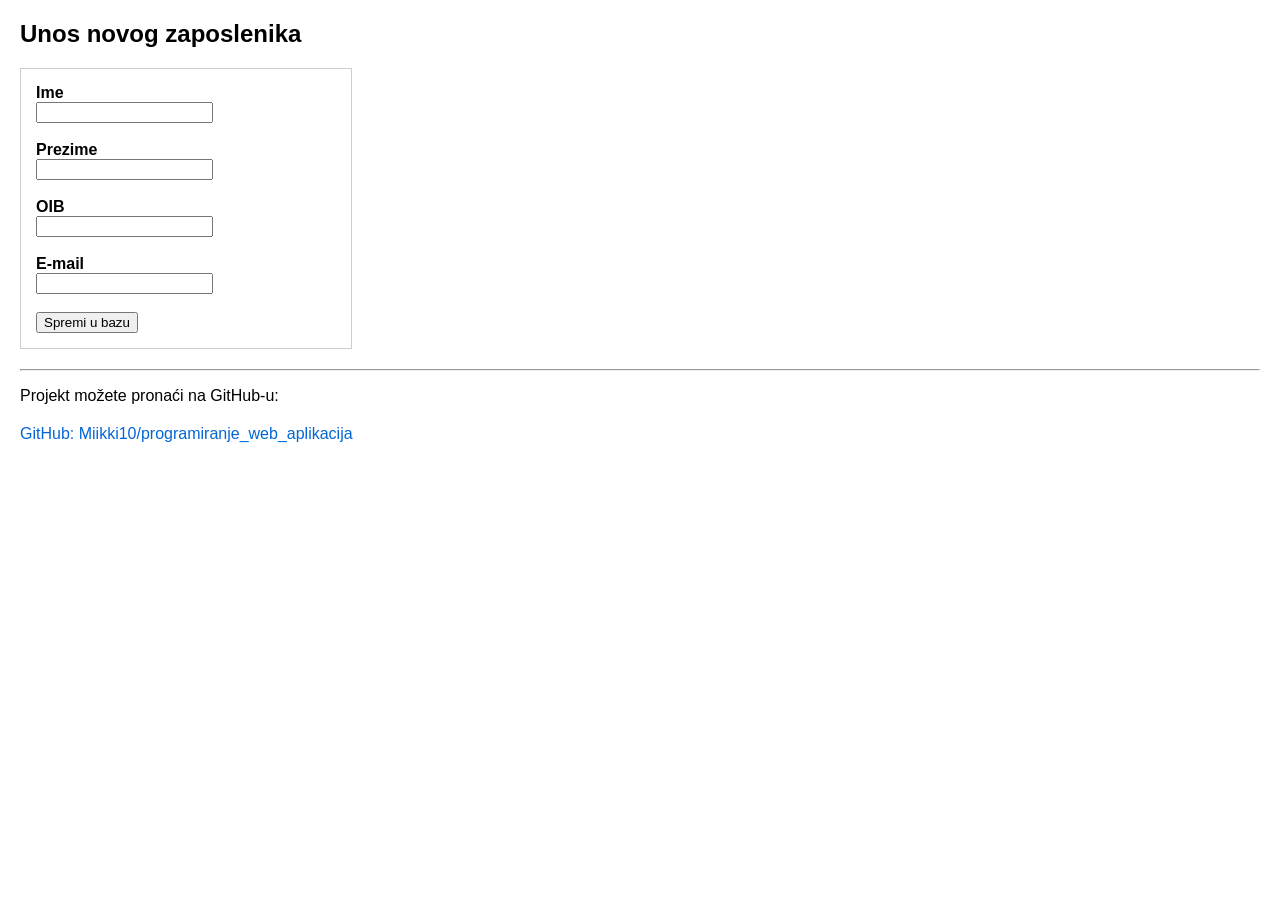
<file: LV3/froma_2.html>
<!DOCTYPE html>
<html lang="hr">
<head>
    <meta charset="UTF-8">
    <title>Unos Zaposlenika</title>
    <style>
        /* Kratki stil za bolju preglednost */
        body { font-family: sans-serif; margin: 20px; }
        form { margin-bottom: 20px; padding: 15px; border: 1px solid #ccc; width: 300px; }
        label { font-weight: bold; }
        .github-link { margin-top: 20px; display: block; color: #0366d6; text-decoration: none; }
        .github-link:hover { text-decoration: underline; }
    </style>
</head>
<body>

    <h2>Unos novog zaposlenika</h2>

    <!-- Forma šalje podatke PHP skripti -->
    <form action="input.php" method="POST">
        <label for="ime">Ime</label><br />
        <input name="ime_zaposlenika" type="text" maxlength="32" required/><br /><br />

        <label for="prezime">Prezime</label><br />
        <input name="prezime_zaposlenika" type="text" maxlength="32" required/><br /><br />

        <label for="oib">OIB</label><br />
        <input name="OIB" type="number" required/><br /><br />

        <label for="email">E-mail</label><br />
        <input name="e_mail" type="email" maxlength="32" required/><br /><br />

        <input name="submit" type="submit" value="Spremi u bazu" /> 
    </form>

    <hr>

    <!-- Poveznica na tvoj GitHub repozitorij -->
    <p>Projekt možete pronaći na GitHub-u:</p>
    <a href="https://github.com/Miikki10/programiranje_web_aplikacija" class="github-link" target="_blank">
        GitHub: Miikki10/programiranje_web_aplikacija
    </a>

</body>
</html>
</file>
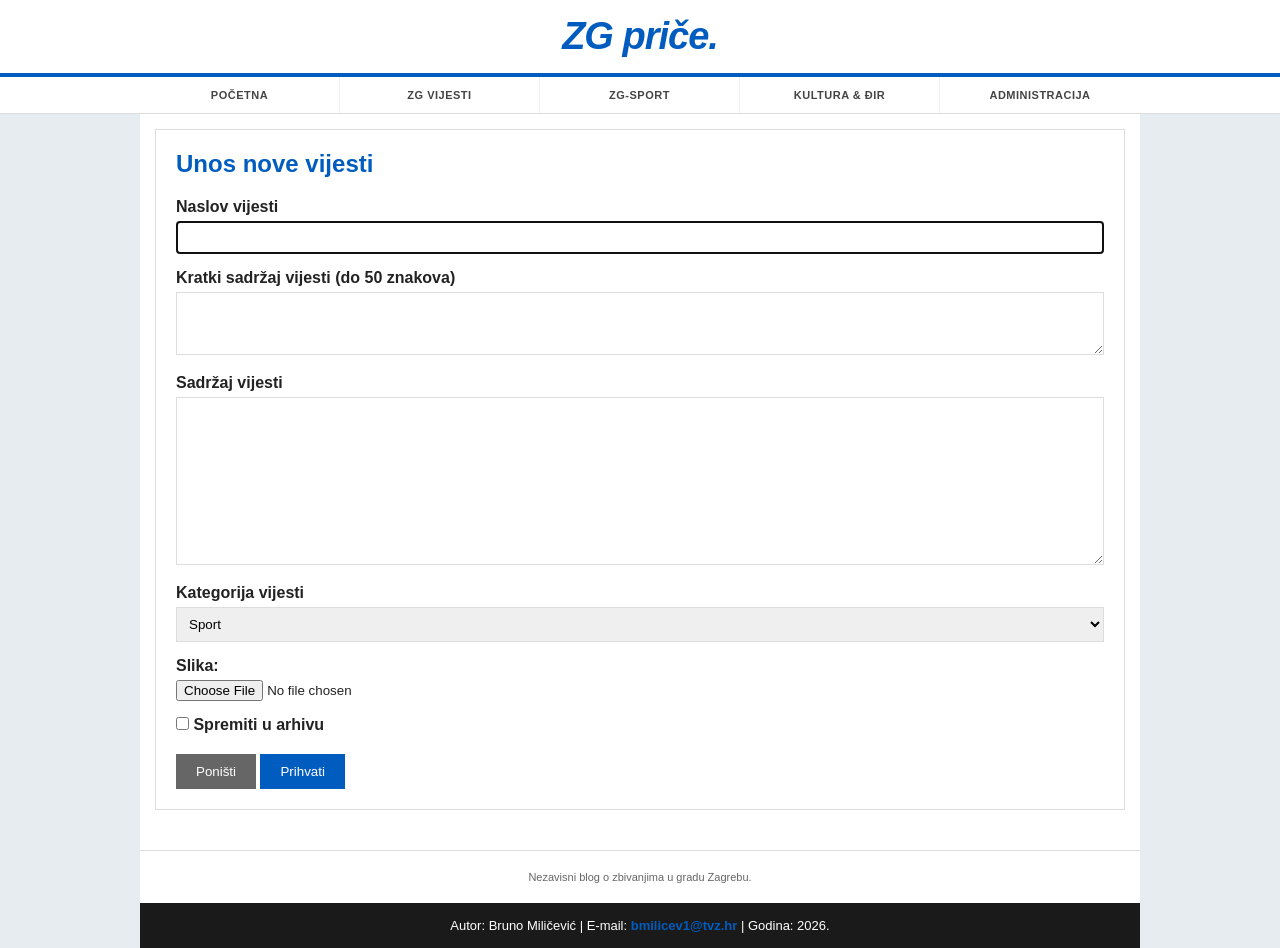
<file: Projektni zadatak/unos.html>
<!DOCTYPE html>
<html lang="hr">
<head>
    <meta charset="UTF-8">
    <meta name="viewport" content="width=device-width, initial-scale=1.0">
    <title>Unos Nove Vijesti — ZG Priče</title>
    <link rel="stylesheet" href="style.css">
</head>
<body>

    <header class="main-header">
        <div class="logo">
            <span class="logo-text">ZG priče.</span>
        </div>
    </header>

    <nav class="main-nav">
        <ul>
            <li><a href="index.html">POČETNA</a></li>
            <li><a href="#">ZG VIJESTI</a></li>
            <li><a href="#">ZG-SPORT</a></li>
            <li><a href="#">KULTURA & ĐIR</a></li>
            <li><a href="unos.html">ADMINISTRACIJA</a></li>
        </ul>
    </nav>

    <main class="container">
        <section class="news-section" style="padding: 20px;">
            <h2 style="margin-bottom: 20px; color: #005cbf;">Unos nove vijesti</h2>
            
            <form action="skripta.php" method="POST" name="nova_vijest" enctype="multipart/form-data">
                
                <div class="form-item" style="margin-bottom: 15px;">
                    <label for="title" style="display:block; font-weight:bold; margin-bottom: 5px;">Naslov vijesti</label>
                    <div class="form-field">
                        <input type="text" name="title" id="title" class="form-field-textual" style="width: 100%; padding: 8px; border: 1px solid #ddd;" required autofocus>
                    </div>
                </div>

                <div class="form-item" style="margin-bottom: 15px;">
                    <label for="about" style="display:block; font-weight:bold; margin-bottom: 5px;">Kratki sadržaj vijesti (do 50 znakova)</label>
                    <div class="form-field">
                        <textarea name="about" id="about" cols="30" rows="3" class="form-field-textual" style="width: 100%; padding: 8px; border: 1px solid #ddd;" required></textarea>
                    </div>
                </div>

                <div class="form-item" style="margin-bottom: 15px;">
                    <label for="content" style="display:block; font-weight:bold; margin-bottom: 5px;">Sadržaj vijesti</label>
                    <div class="form-field">
                        <textarea name="content" id="content" cols="30" rows="10" class="form-field-textual" style="width: 100%; padding: 8px; border: 1px solid #ddd;" required></textarea>
                    </div>
                </div>

                <div class="form-item" style="margin-bottom: 15px;">
                    <label for="category" style="display:block; font-weight:bold; margin-bottom: 5px;">Kategorija vijesti</label>
                    <div class="form-field">
                        <select name="category" id="category" class="form-field-textual" style="width: 100%; padding: 8px; border: 1px solid #ddd;">
                            <option value="sport">Sport</option>
                            <option value="kultura">Kultura</option>
                        </select>
                    </div>
                </div>

                <div class="form-item" style="margin-bottom: 15px;">
                    <label for="pphoto" style="display:block; font-weight:bold; margin-bottom: 5px;">Slika: </label>
                    <div class="form-field">
                        <input type="file" name="pphoto" id="pphoto" accept="image/jpg,image/gif,image/jpeg,image/png" required>
                    </div>
                </div>

                <div class="form-item" style="margin-bottom: 15px;">
                    <label style="font-weight:bold;">
                        <input type="checkbox" name="archive" value="da"> Spremiti u arhivu
                    </label>
                </div>

                <div class="form-item" style="margin-top: 20px;">
                    <button type="reset" value="Poništi" style="padding: 10px 20px; background: #666; color: #fff; border: none; cursor: pointer;">Poništi</button>
                    <button type="submit" value="Prihvati" style="padding: 10px 20px; background: #005cbf; color: #fff; border: none; cursor: pointer;">Prihvati</button>
                </div>

            </form>
        </section>
    </main>

    <footer class="main-footer">
        <div class="footer-top">
            <p>Nezavisni blog o zbivanjima u gradu Zagrebu.</p>
        </div>
        <div class="footer-bottom">
            <p>Autor: Bruno Miličević | E-mail: <a href="mailto:bmilicev1@tvz.hr">bmilicev1@tvz.hr</a> | Godina: 2026.</p>
        </div>
    </footer>

</body>
</html>
</file>
<file: Projektni zadatak/style.css>
/* --- RESET I OSNOVNI STILOVU --- */
* {
    box-sizing: border-box;
    margin: 0;
    padding: 0;
}

body {
    font-family: "Helvetica Neue", Arial, sans-serif;
    background-color: #e6ecf0; /* Svjetlija sivo-plava pozadina za ugodniji blog izgled */
    color: #222;
}

a {
    color: inherit;
    text-decoration: inherit;
}

/* --- HEADER & LOGO --- */
.main-header {
    background-color: #ffffff;
    padding: 15px 0;
    text-align: center;
    border-bottom: 4px solid #005cbf; /* Zagrebačka plava crta ispod logotipa */
}

.logo-text {
    font-size: 38px;
    font-weight: 900;
    font-style: italic;
    color: #005cbf; /* Prepoznatljiva plava boja */
    letter-spacing: -1px;
}

/* --- NAVIGACIJA --- */
.main-nav {
    background-color: #ffffff;
    border-bottom: 1px solid #ddd;
}

.main-nav ul {
    max-width: 1000px;
    margin: 0 auto;
    list-style: none;
    display: flex;
    justify-content: space-between;
}

.main-nav li {
    flex: 1;
    text-align: center;
}

.main-nav a {
    display: block;
    padding: 12px 0;
    color: #444;
    text-decoration: none;
    font-size: 11px;
    font-weight: bold;
    letter-spacing: 0.5px;
    border-right: 1px solid #eee;
}

.main-nav li:last-child a {
    border-right: none;
}

.main-nav a:hover {
    background-color: #f9f9f9;
    color: #005cbf;
}

/* --- GLAVNI KONTEJNER --- */
.container {
    max-width: 1000px;
    margin: 0 auto;
    background-color: #ffffff; /* Čisto bijela unutar portala */
    padding: 15px;
}

/* --- SEKCIJE I NASLOVI --- */
.news-section {
    background-color: #ffffff;
    margin-bottom: 25px;
    border: 1px solid #ddd;
}

.section-title {
    padding: 10px 15px;
    font-size: 18px;
    font-weight: bold;
    text-transform: uppercase;
}

.section-title a {
    color: #ffffff;
    text-decoration: none;
}

/* Zagrebačke tematske boje za rubrike */
.title-vijesti {
    background-color: #005cbf; /* Tamnoplava za glavne vijesti */
}

.title-sport {
    background-color: #d32f2f; /* Crvena za sport */
}

.title-kultura {
    background-color: #2e7d32; /* Zrinjevačka zelena za kulturu i đir */
}

/* --- GRID I KARTICE --- */
.news-grid {
    display: grid;
    grid-template-columns: repeat(3, 1fr);
    gap: 15px;
    padding: 15px;
}

.news-card {
    background-color: #ffffff;
    display: flex;
    flex-direction: column;
}

.card-image img {
    width: 100%;
    height: auto;
    display: block;
    object-fit: cover;
}

.card-content {
    padding: 10px 0;
}

/* Nadnaslovi (tagovi) unutar kartica */
.card-tag {
    display: block;
    font-size: 11px;
    font-weight: bold;
    margin-bottom: 6px;
}

.tag-vijesti {
    color: #005cbf;
}

.tag-sport {
    color: #d32f2f;
}

.tag-kultura {
    color: #2e7d32;
}

/* Naslovi vijesti */
.card-heading {
    font-size: 15px;
    line-height: 1.3;
    font-weight: bold;
    color: #000;
    cursor: pointer;
}

.card-heading:hover {
    text-decoration: underline;
    color: #005cbf;
}

/* --- FOOTER --- */
.main-footer {
    max-width: 1000px;
    margin: 0 auto;
}

.footer-top {
    background-color: #ffffff;
    text-align: center;
    padding: 20px;
    font-size: 11px;
    color: #666;
    border-top: 1px solid #ddd;
}

.footer-bottom {
    background-color: #1a1a1a;
    color: #fff;
    text-align: center;
    padding: 15px;
    font-size: 13px;
}

.footer-bottom a {
    color: #005cbf;
    text-decoration: none;
    font-weight: bold;
}


/* --- ZAJEDNIČKI PRIKAZ ZA vijest.html I OBAVEZNI PHP PREDLOŽAK (skripta.php) --- */

/* Glavni omotač članka */
.single-news, 
section[role="main"] {
    padding: 10px 0;
}

/* Stil za nadnaslov / kategoriju članka */
.single-tag, 
section[role="main"] .category {
    font-size: 14px;
    margin-bottom: 10px;
    font-weight: bold;
    text-transform: uppercase;
    color: #005cbf; /* Primarna boja za ispis kategorije */
}

/* Glavni naslov članka (h1) */
.single-title, 
section[role="main"] .title {
    font-size: 32px;
    margin-bottom: 15px;
    line-height: 1.2;
    font-weight: bold;
    color: #000;
}

/* Podaci o autoru i datumu unutar .row bloka u PHP-u */
section[role="main"] .row p:not(.category):not(.title) {
    font-size: 12px;
    color: #666;
    margin-bottom: 5px;
}

/* Kontejner za veliku sliku */
.single-img-container, 
section[role="main"] .slika {
    margin-top: 15px;
    margin-bottom: 20px;
}

.single-img-container img, 
section[role="main"] .slika img {
    width: 100%;
    height: auto;
    display: block;
    object-fit: cover;
}

/* Blok s tekstom vijesti i paragrafi */
.single-content, 
section[role="main"] .about, 
section[role="main"] .sadrzaj {
    font-size: 16px;
    line-height: 1.6;
    color: #333;
}

.single-content p, 
section[role="main"] .about p, 
section[role="main"] .sadrzaj p {
    margin-bottom: 15px;
}

/* Istaknuti uvodni kratki sadržaj (Kratki sadržaj / .about) */
.single-content .lead-paragraph, 
section[role="main"] .about {
    font-weight: bold;
    font-size: 17px;
    color: #111;
}

        .admin-form-block {
            background: #f9f9f9;
            border: 1px solid #ddd;
            padding: 20px;
            margin-bottom: 40px;
            border-radius: 4px;
        }
        .admin-form-group {
            margin-bottom: 15px;
        }
        .admin-form-group label {
            display: block;
            font-weight: bold;
            margin-bottom: 5px;
        }
        .admin-form-group input[type="text"],
        .admin-form-group textarea,
        .admin-form-group select {
            width: 100%;
            padding: 8px;
            border: 1px solid #ccc;
            border-radius: 4px;
            box-sizing: border-box;
        }
        .btn-admin {
            padding: 10px 20px;
            border: none;
            border-radius: 4px;
            font-weight: bold;
            cursor: pointer;
            margin-right: 10px;
        }
        .btn-update { background-color: #28a745; color: white; }
        .btn-delete { background-color: #dc3545; color: white; }
        .btn-update:hover { background-color: #218838; }
        .btn-delete:hover { background-color: #c82333; }


/* --- RESPONZIVNOST --- */
@media (max-width: 768px) {
    .news-grid {
        grid-template-columns: 1fr;
    }
    
    .main-nav ul {
        flex-direction: column;
    }
    
    .main-nav a {
        border-right: none;
        border-bottom: 1px solid #eee;
    }

    /* Prilagodba veličine naslova na manjim ekranima */
    .single-title, 
    section[role="main"] .title {
        font-size: 26px;
    }
}
</file>
